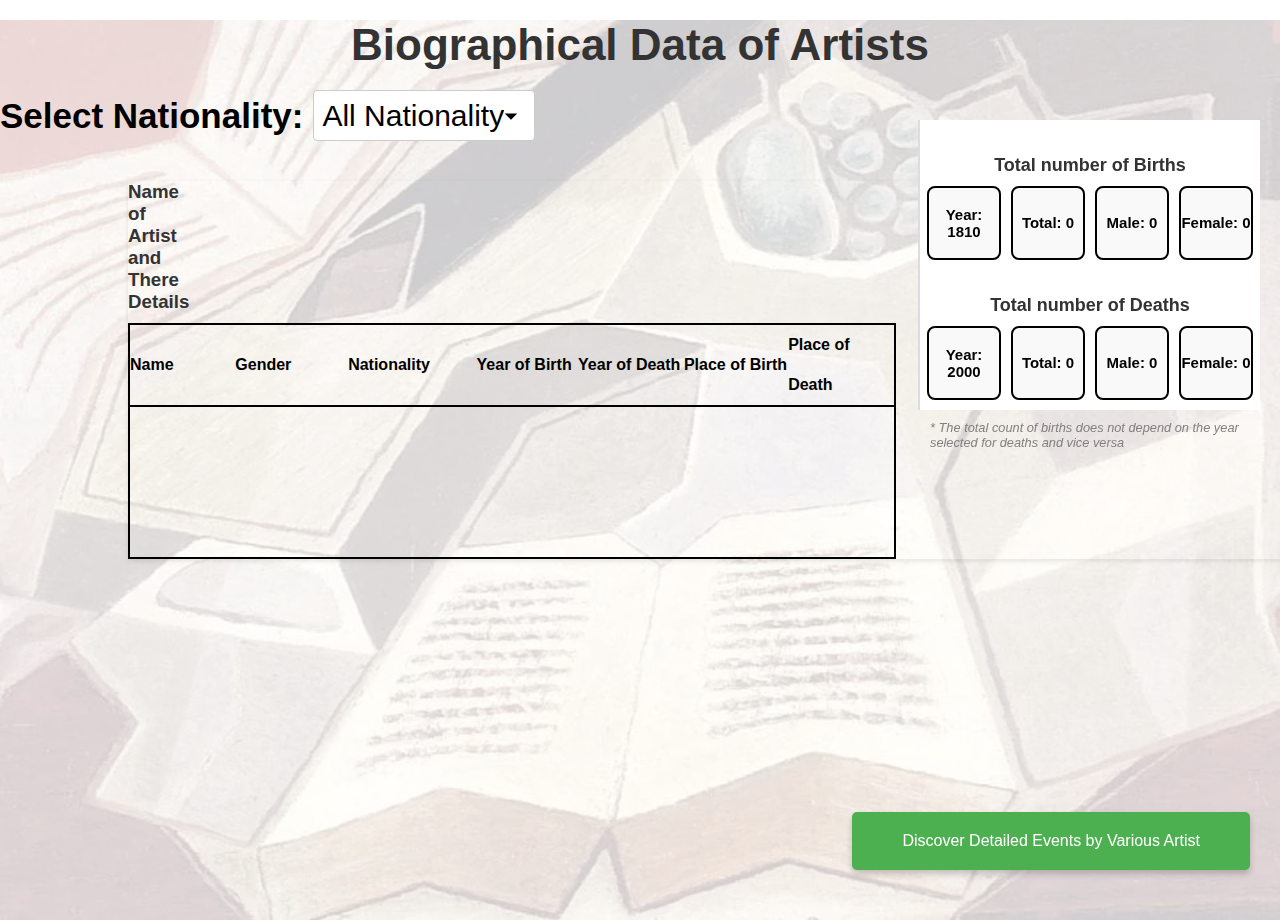
<file: index.html>
<!DOCTYPE html>
<html lang="en">
<head>
    <meta charset="UTF-8">
    <meta name="viewport" content="width=device-width, initial-scale=1.0">
    <title>Dynamic Birth and Death Year Chart</title>
    <script src="https://d3js.org/d3.v7.min.js"></script>
    <link rel="stylesheet" href="style\style.css">
</head>
<body>
    <h1 class="chart-title">Biographical Data of Artists</h1>
    <div id="chart"></div>
    <div class="tooltip" id="tooltip"></div>

    <div class="country-filter">
        <label for="country-select">Select Nationality:</label>

        <select id="country-select">
            <option value="">All Nationality</option>
            <option value="GB">GB</option>
            <option value="NL">NL</option>
            <option value="RU">RU</option>
            <option value="CH">CH</option>
            <option value="US">US</option>
            <option value="FR">FR</option>
            <option value="IT">IT</option>
            <option value="DE">DE</option>
            <option value="CZ">CZ</option>
            <option value="HU">HU</option>
            <option value="UA">UA</option>
            <option value="RO">RO</option>
            <option value="AU">AU</option>
            <option value="BE">BE</option>
            <option value="BY">BY</option>
            <option value="AT">AT</option>
            <option value="NO">NO</option>
            <option value="SE">SE</option>
            <option value="FI">FI</option>
            <option value="ES">ES</option>
            <option value="PL">PL</option>
            <option value="BG">BG</option>
            <option value="GE">GE</option>
            <option value="MX">MX</option>
            <option value="AM">AM</option>
            <option value="IL">IL</option>
            <option value="PT">PT</option>
            <option value="DK">DK</option>
            <option value="IE">IE</option>
            <option value="HR">HR</option>
            <option value="CL">CL</option>
            <option value="SK">SK</option>
            <option value="GR">GR</option>
            <option value="LT">LT</option>
            <option value="LV">LV</option>
            <option value="CA">CA</option>
            <option value="RS">RS</option>
            <option value="TR">TR</option>
            <option value="SI">SI</option>
            <option value="EE">EE</option>
            <option value="AR">AR</option>
            <option value="ZA">ZA</option>
            <option value="LU">LU</option>
            <option value="NZ">NZ</option>
            <option value="VE">VE</option>
            <option value="GT">GT</option>
            <option value="UY">UY</option>
            <option value="SV">SV</option>
            <option value="JP">JP</option>
            <option value="BA">BA</option>
            <option value="IN">IN</option>
            <option value="ME">ME</option>
            <!-- Add all the other countries here... -->
        </select>
    </div>
    

        <script src="script\script.js"></script>

    <div class="gender-box">
        <div class="gender-section" id="birth-gender">
            <h2>Total number of Births</h2>
            <div class="gender-grid">
                <div class="gender-box-item" id="birth-year">Year: 1810</div>
                <div class="gender-box-item" id="birth-total">Total: 0</div>
                <div class="gender-box-item" id="birth-male">Male: 0</div>
                <div class="gender-box-item" id="birth-female">Female: 0</div>
            </div>
        </div>
        <div class="gender-section" id="death-gender">
            <h2>Total number of Deaths</h2>
            <div class="gender-grid">
                <div class="gender-box-item" id="death-year">Year: 2000</div>
                <div class="gender-box-item" id="death-total">Total: 0</div>
                <div class="gender-box-item" id="death-male">Male: 0</div>
                <div class="gender-box-item" id="death-female">Female: 0</div>
            </div>

        </div>
        <label class="small-label">
            * The total count of births does not depend on the year selected for deaths and vice versa
        </label>
    </div>
    <div id="info-table">
        <h3>Name of Artist and There Details</h3>
        <table class="scrolldown">
            <thead>
                <tr>
                    <th>Name</th>
                    <th>Gender</th>
                    <th>Nationality</th>
                    <th>Year of Birth</th>
                    <th>Year of Death</th>
                    <th>Place of Birth</th>
                    <th>Place of Death</th>
                </tr>
            </thead>
            <tbody id="table-body">
                <!-- Rows will be dynamically added here -->
            </tbody>
        </table>
    </div>
    <button class="next-page-button" onclick="window.location.href='o_html_pages/index1.html'">
        Discover Detailed Events by Various Artist
    </button>
    
    
</body>
</html>
</file>
